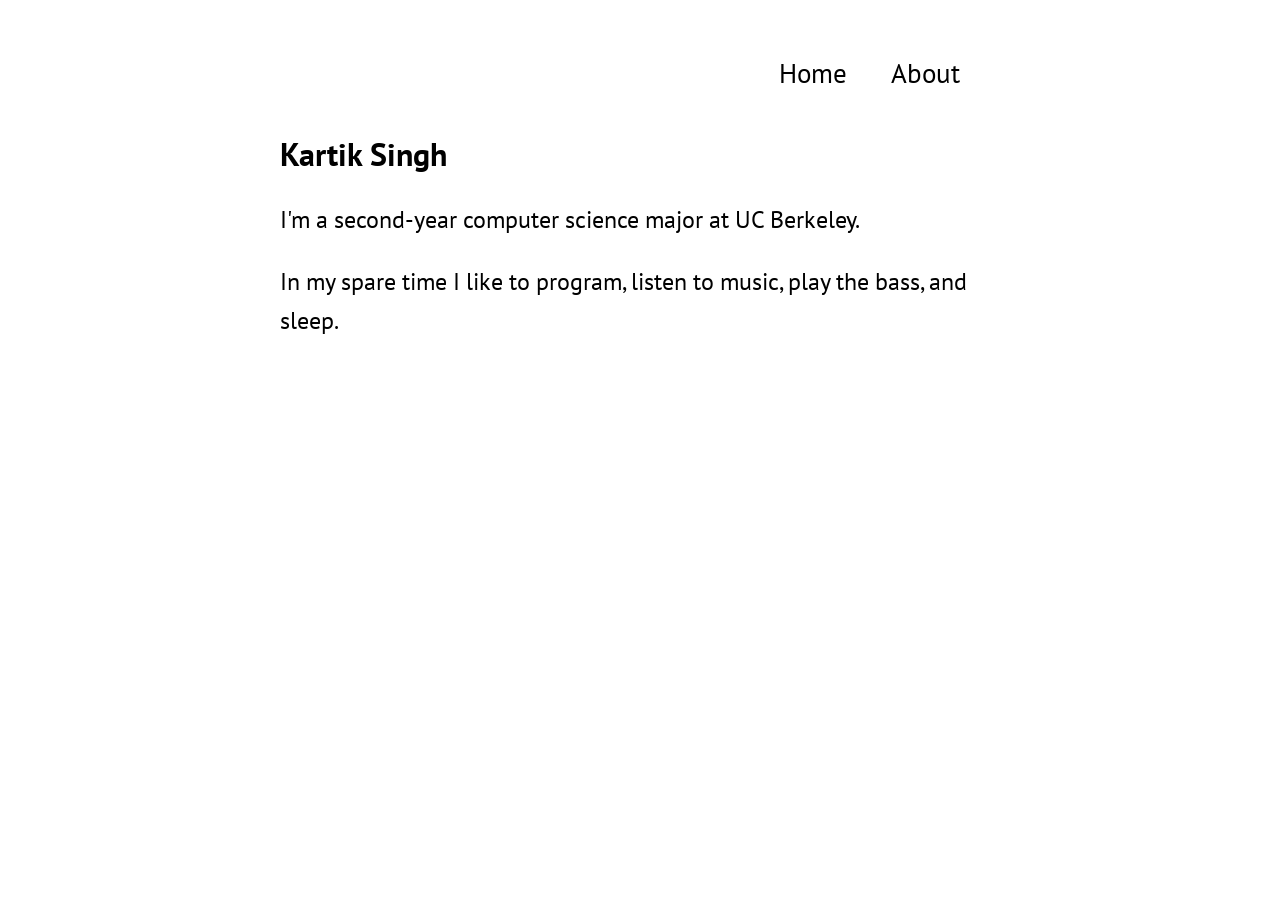
<file: about/index.html>
<!DOCTYPE html>
<html lang="en">
<head>
	<meta charset="UTF-8">
	<meta name="viewport" content="width=device-width, initial-scale=1">
  <link href="https://fonts.googleapis.com/css?family=Neuton|PT+Sans|Inconsolata" rel="stylesheet"> 
	<link rel="stylesheet" href="style.css">
	<title>Kartik</title>
</head>
<body>
	<header>
		<nav>
			<ul>
				<li><a href="/">Home</a></li>
				<li><a href="/about">About</a></li>
			</ul>
		</nav>
	</header>
	<section>
		<h1>Kartik Singh</h1>
		<p>I'm a second-year computer science major at UC Berkeley.</p>
		<p>In my spare time I like to program, listen to music, play the bass, and sleep.</p>
	</section>
</body>
</html>
</file>
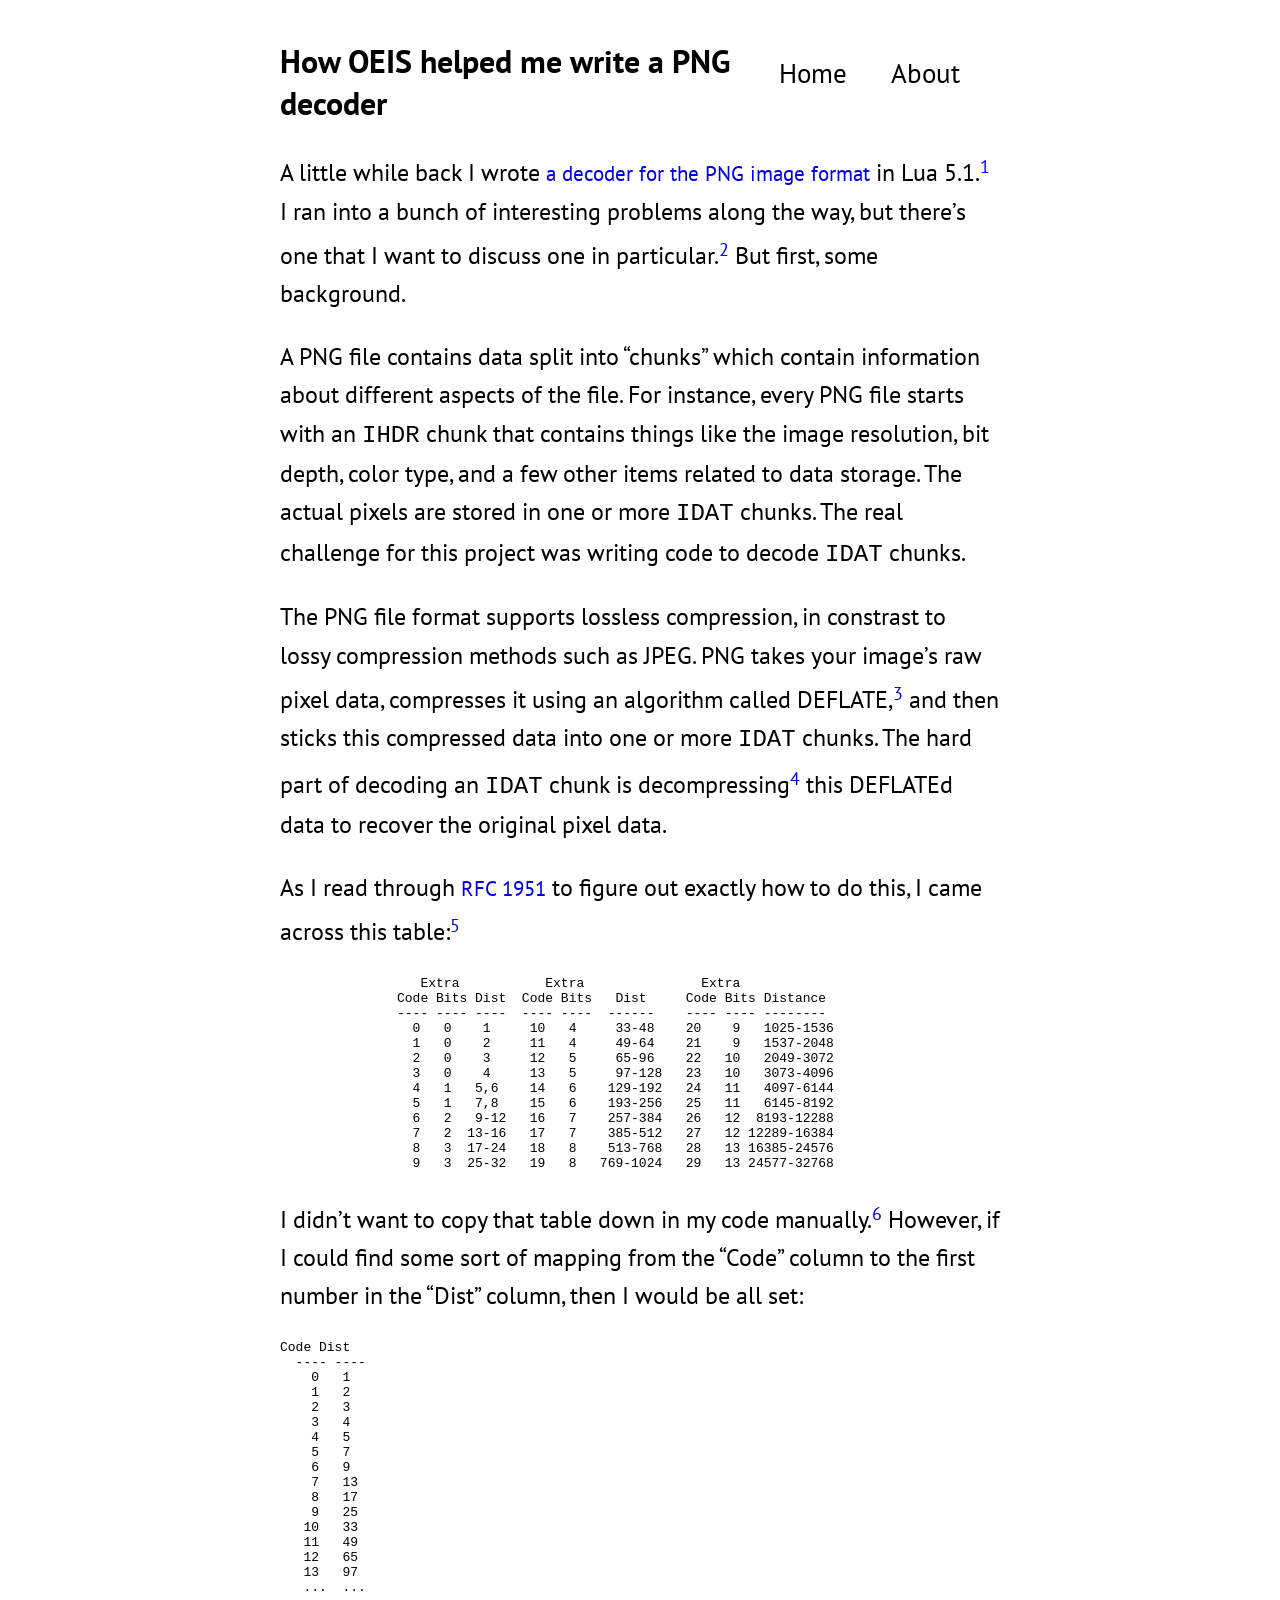
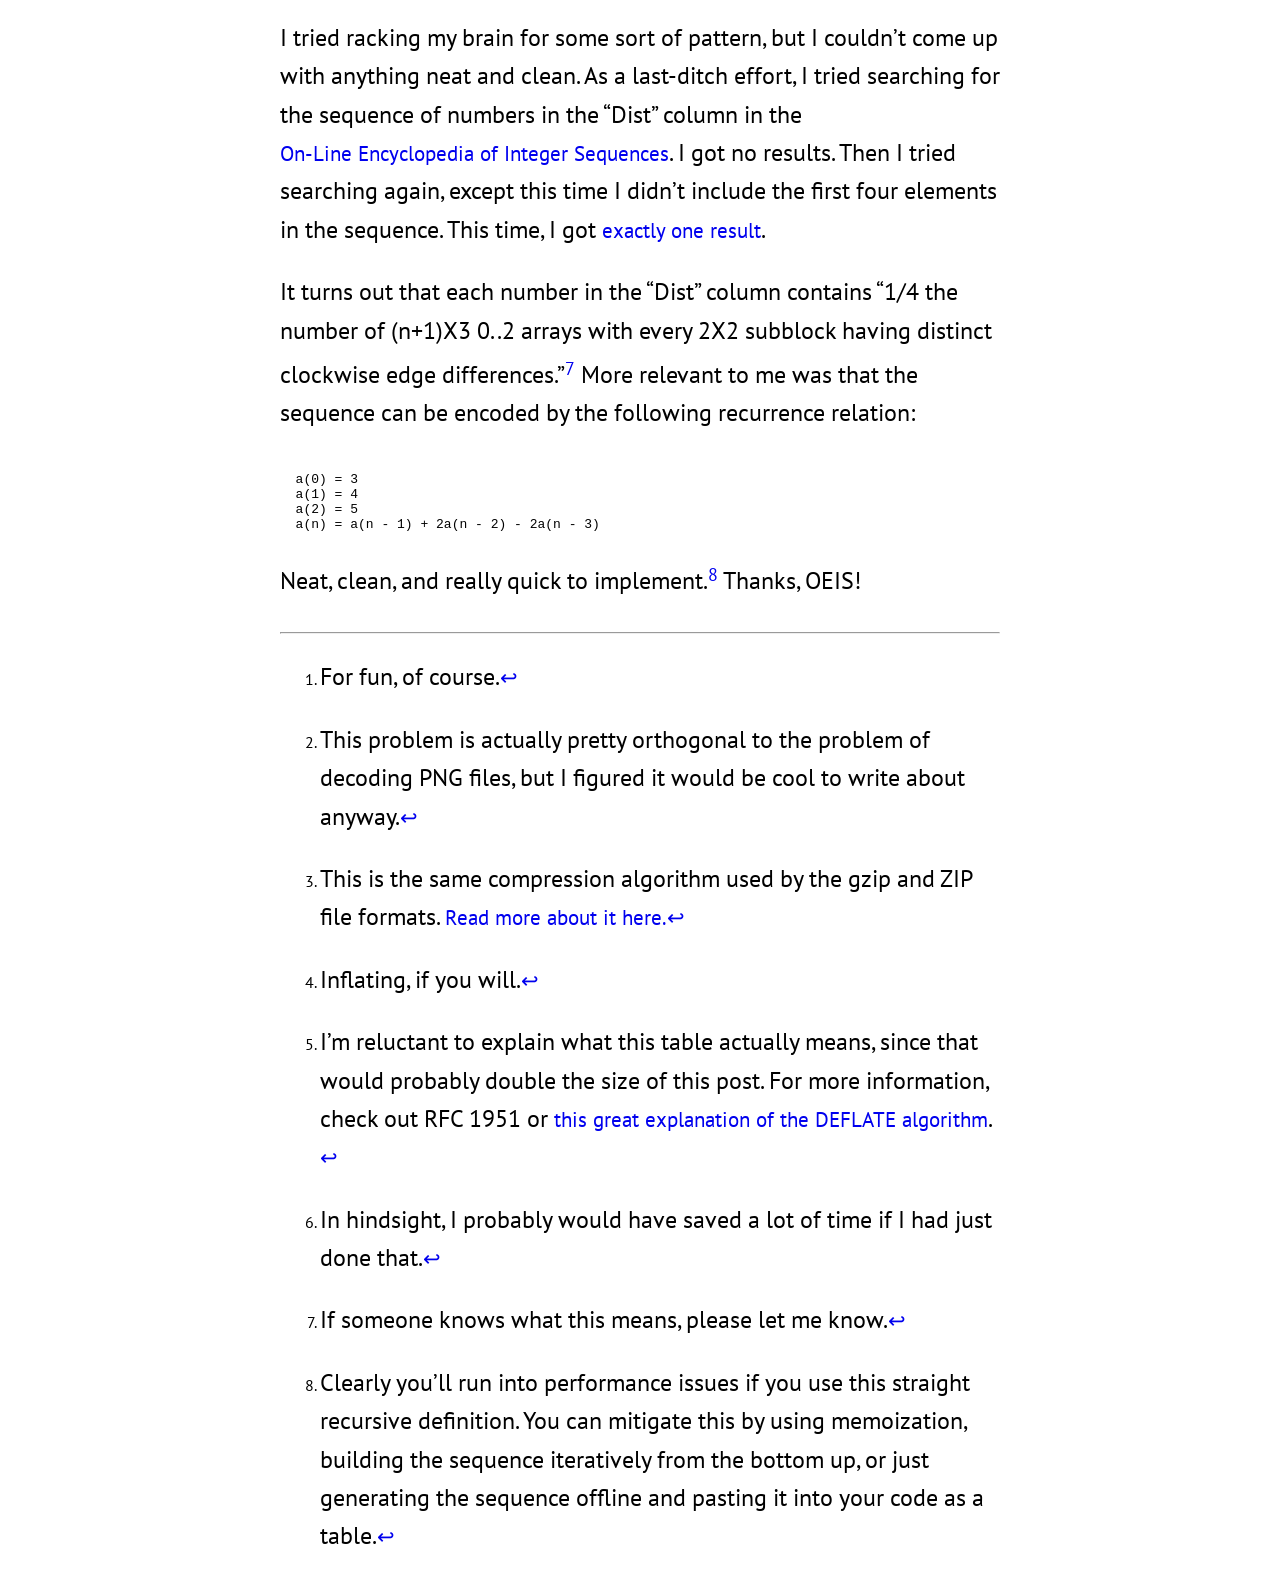
<file: posts/oeis-and-png/index.html>
<!DOCTYPE html>
<html lang="en">
<head>
	<meta charset="UTF-8">
	<meta name="viewport" content="width=device-width, initial-scale=1">
  <link href="https://fonts.googleapis.com/css?family=Neuton|PT+Sans|Inconsolata" rel="stylesheet"> 
	<link rel="stylesheet" href="style.css">
	<title>Some stuff</title>
</head>
<body>
	<header>
		<nav>
			<ul>
				<li><a href="/">Home</a></li>
				<li><a href="/about">About</a></li>
			</ul>
		</nav>
	</header>
  <h1 id="how-oeis-helped-me-write-a-png-decoder">How OEIS helped me write a PNG decoder</h1>
  <p>A little while back I wrote <a href="https://github.com/kartik-s/lua-png">a decoder for the PNG image format</a> in Lua 5.1.<a href="#fn1" class="footnote-ref" id="fnref1"><sup>1</sup></a> I ran into a bunch of interesting problems along the way, but there’s one that I want to discuss one in particular.<a href="#fn2" class="footnote-ref" id="fnref2"><sup>2</sup></a> But first, some background.</p>
  <p>A PNG file contains data split into “chunks” which contain information about different aspects of the file. For instance, every PNG file starts with an <code>IHDR</code> chunk that contains things like the image resolution, bit depth, color type, and a few other items related to data storage. The actual pixels are stored in one or more <code>IDAT</code> chunks. The real challenge for this project was writing code to decode <code>IDAT</code> chunks.</p>
  <p>The PNG file format supports lossless compression, in constrast to lossy compression methods such as JPEG. PNG takes your image’s raw pixel data, compresses it using an algorithm called DEFLATE,<a href="#fn3" class="footnote-ref" id="fnref3"><sup>3</sup></a> and then sticks this compressed data into one or more <code>IDAT</code> chunks. The hard part of decoding an <code>IDAT</code> chunk is decompressing<a href="#fn4" class="footnote-ref" id="fnref4"><sup>4</sup></a> this DEFLATEd data to recover the original pixel data.</p>
  <p>As I read through <a href="https://tools.ietf.org/html/rfc1951">RFC 1951</a> to figure out exactly how to do this, I came across this table:<a href="#fn5" class="footnote-ref" id="fnref5"><sup>5</sup></a></p>
  <pre><code>                  Extra           Extra               Extra
               Code Bits Dist  Code Bits   Dist     Code Bits Distance
               ---- ---- ----  ---- ----  ------    ---- ---- --------
                 0   0    1     10   4     33-48    20    9   1025-1536
                 1   0    2     11   4     49-64    21    9   1537-2048
                 2   0    3     12   5     65-96    22   10   2049-3072
                 3   0    4     13   5     97-128   23   10   3073-4096
                 4   1   5,6    14   6    129-192   24   11   4097-6144
                 5   1   7,8    15   6    193-256   25   11   6145-8192
                 6   2   9-12   16   7    257-384   26   12  8193-12288
                 7   2  13-16   17   7    385-512   27   12 12289-16384
                 8   3  17-24   18   8    513-768   28   13 16385-24576
                 9   3  25-32   19   8   769-1024   29   13 24577-32768</code></pre>
  <p>I didn’t want to copy that table down in my code manually.<a href="#fn6" class="footnote-ref" id="fnref6"><sup>6</sup></a> However, if I could find some sort of mapping from the “Code” column to the first number in the “Dist” column, then I would be all set:</p>
  <pre><code>Code Dist
  ---- ----
    0   1
    1   2
    2   3
    3   4
    4   5
    5   7
    6   9
    7   13
    8   17
    9   25
   10   33
   11   49
   12   65
   13   97
   ...  ...</code></pre>
  <p>I tried racking my brain for some sort of pattern, but I couldn’t come up with anything neat and clean. As a last-ditch effort, I tried searching for the sequence of numbers in the “Dist” column in the <a href="https://oeis.org">On-Line Encyclopedia of Integer Sequences</a>. I got no results. Then I tried searching again, except this time I didn’t include the first four elements in the sequence. This time, I got <a href="http://oeis.org/A209721">exactly one result</a>.</p>
  <p>It turns out that each number in the “Dist” column contains “1/4 the number of (n+1)X3 0..2 arrays with every 2X2 subblock having distinct clockwise edge differences.”<a href="#fn7" class="footnote-ref" id="fnref7"><sup>7</sup></a> More relevant to me was that the sequence can be encoded by the following recurrence relation:</p>
  <pre><code>
  a(0) = 3
  a(1) = 4
  a(2) = 5
  a(n) = a(n - 1) + 2a(n - 2) - 2a(n - 3)</code></pre>
  <p>Neat, clean, and really quick to implement.<a href="#fn8" class="footnote-ref" id="fnref8"><sup>8</sup></a> Thanks, OEIS!</p>
  <section class="footnotes">
  <hr />
  <ol>
  <li id="fn1"><p>For fun, of course.<a href="#fnref1" class="footnote-back">↩</a></p></li>
  <li id="fn2"><p>This problem is actually pretty orthogonal to the problem of decoding PNG files, but I figured it would be cool to write about anyway.<a href="#fnref2" class="footnote-back">↩</a></p></li>
  <li id="fn3"><p>This is the same compression algorithm used by the gzip and ZIP file formats. <a href=https://en.wikipedia.org/wiki/DEFLATE>Read more about it here.</a><a href="#fnref3" class="footnote-back">↩</a></p></li>
  <li id="fn4"><p>Inflating, if you will.<a href="#fnref4" class="footnote-back">↩</a></p></li>
  <li id="fn5"><p>I’m reluctant to explain what this table actually means, since that would probably double the size of this post. For more information, check out RFC 1951 or <a href="https://zlib.net/feldspar.html">this great explanation of the DEFLATE algorithm</a>.<a href="#fnref5" class="footnote-back">↩</a></p></li>
  <li id="fn6"><p>In hindsight, I probably would have saved a lot of time if I had just done that.<a href="#fnref6" class="footnote-back">↩</a></p></li>
  <li id="fn7"><p>If someone knows what this means, please let me know.<a href="#fnref7" class="footnote-back">↩</a></p></li>
  <li id="fn8"><p>Clearly you’ll run into performance issues if you use this straight recursive definition. You can mitigate this by using memoization, building the sequence iteratively from the bottom up, or just generating the sequence offline and pasting it into your code as a table.<a href="#fnref8" class="footnote-back">↩</a></p></li>
  </ol>
  </section>
</body>
</html>
</file>
<file: about/style.css>
body {
	margin: 40px auto;
	padding: 0 40px;
	max-width: 720px;
	font-family: "PT Sans";
}

header {
	float: right;
	clear: both;
}

section {
	float: left;
	clear: both;
}

p {
	font-size: 18pt;
	line-height: 1.6em;
}

ul {
	list-style-type: none;
	padding: 0;
}

nav li {
	display: inline-block;
	margin: 0 40px 0 0;
}

a {
	display: inline-block;
	font-size: 16pt;
	text-decoration: none;
}

nav a {
	font-size: 20pt;
	color: black;
}

section.projects a {
	font-family: "Inconsolata";
}

h1 {
	font-size: 24pt;
}
</file>
<file: posts/oeis-and-png/style.css>
body {
	margin: 40px auto;
	padding: 0 40px;
	max-width: 720px;
	font-family: "PT Sans";
}

header {
	float: right;
	clear: both;
}

section {
	float: left;
	clear: both;
}

p {
	font-size: 18pt;
	line-height: 1.6em;
}

ul {
	list-style-type: none;
	padding: 0;
}

nav li {
	display: inline-block;
	margin: 0 40px 0 0;
}

a {
	display: inline-block;
	font-size: 16pt;
	text-decoration: none;
}

nav a {
	font-size: 20pt;
	color: black;
}

section.projects a {
	font-family: "Inconsolata";
}

h1 {
	font-size: 24pt;
}
</file>
